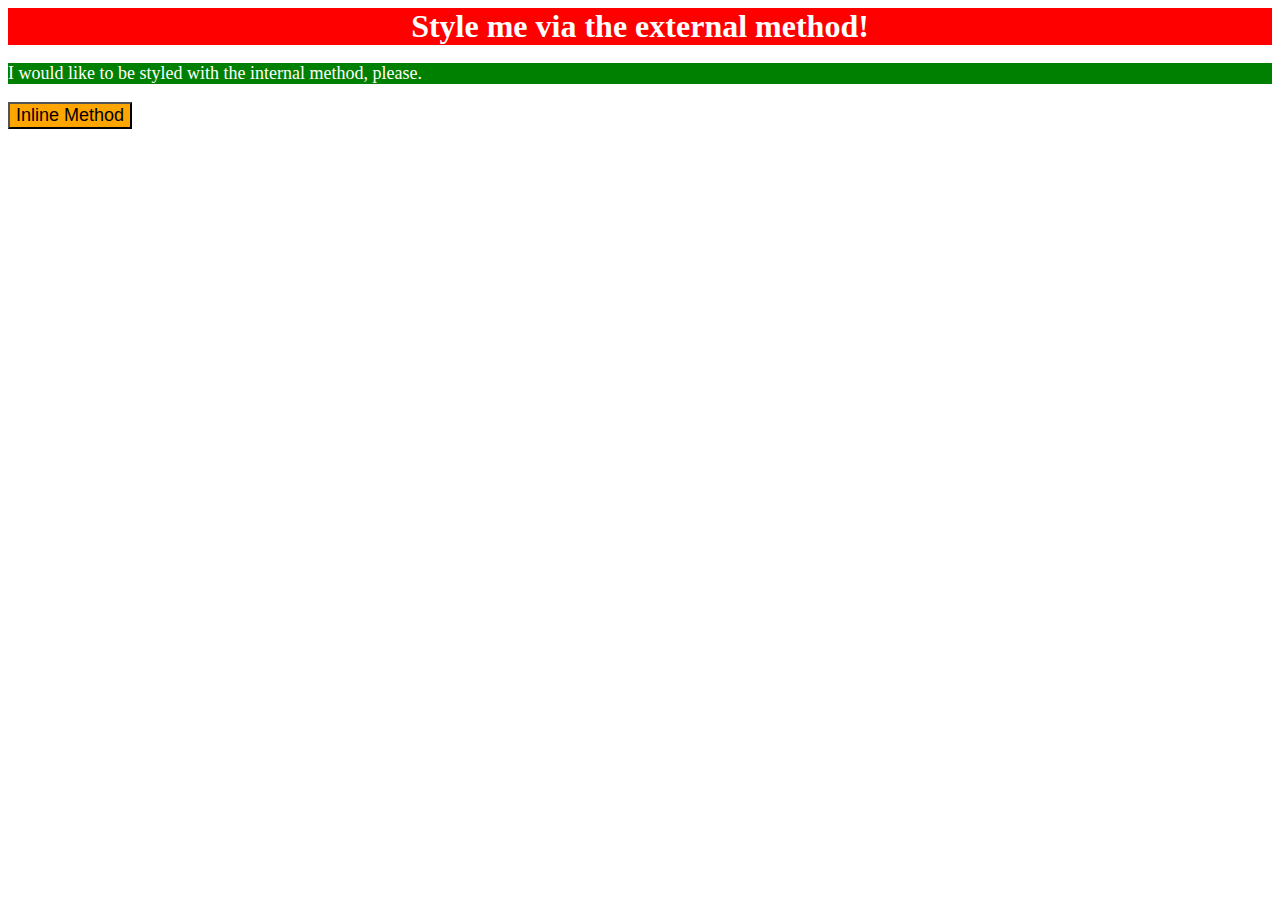
<file: foundations/intro-to-css/01-css-methods/index.html>
<!DOCTYPE html>
<html lang="en">
  <head>
    <meta charset="UTF-8">
    <meta http-equiv="X-UA-Compatible" content="IE=edge">
    <meta name="viewport" content="width=device-width, initial-scale=1.0">
    <link rel="stylesheet" href="./styles.css">
    <title>Methods for Adding CSS</title>
    <style>
      p {
        background-color: green;
        color: white;
        font-size: 18px;
      }
    </style>
  </head>
  <body>
    <div class="external">Style me via the external method!</div>
    <p>I would like to be styled with the internal method, please.</p>
    <button style="background-color: orange; font-size: 18px;">Inline Method</button>
  </body>
</html>
</file>
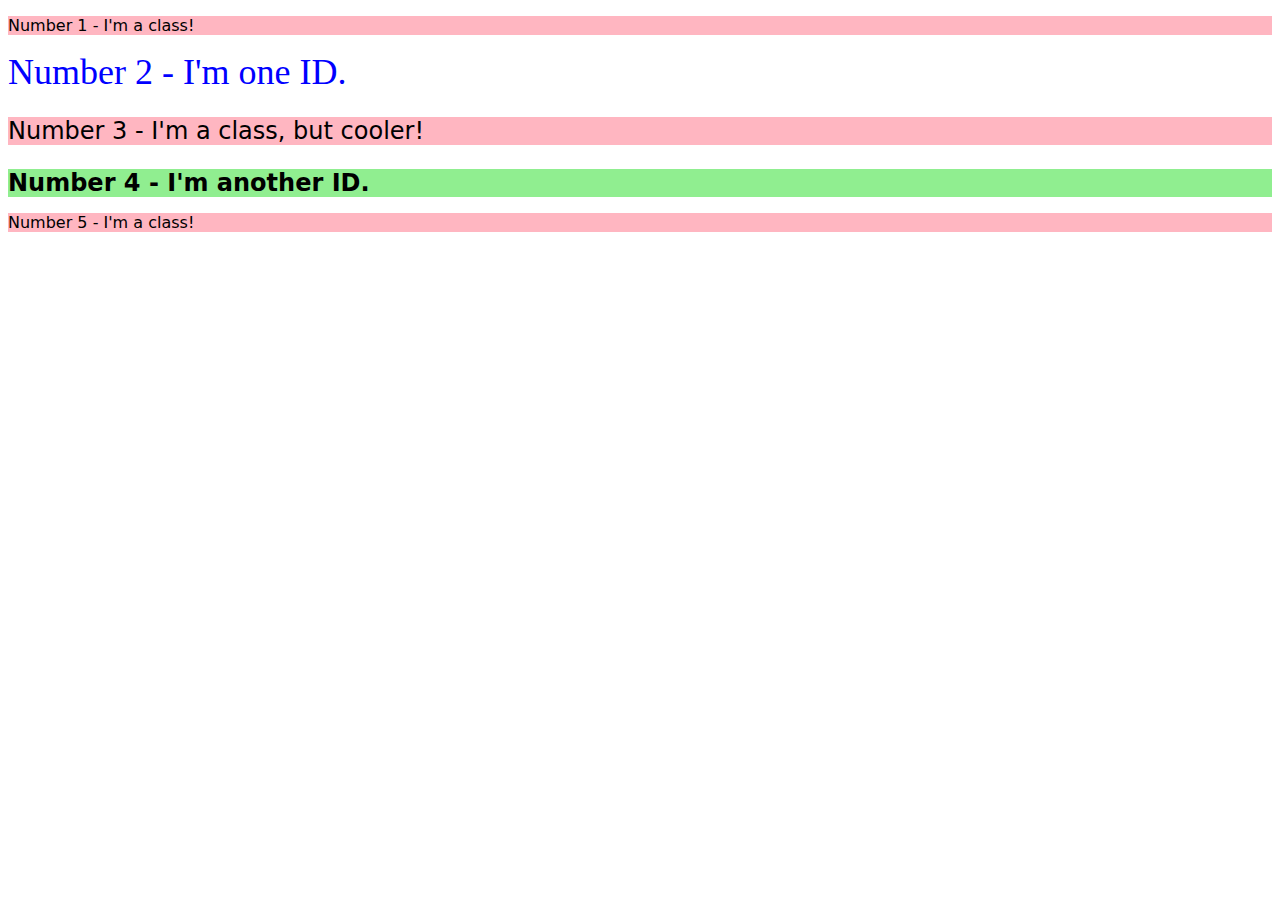
<file: foundations/intro-to-css/02-class-id-selectors/index.html>
<!DOCTYPE html>
<html lang="en">
  <head>
    <meta charset="UTF-8">
    <meta http-equiv="X-UA-Compatible" content="IE=edge">
    <meta name="viewport" content="width=device-width, initial-scale=1.0">
    <title>Class and ID Selectors</title>
    <link rel="stylesheet" href="style.css">
  </head>
  <body>
    <p class="odd">Number 1 - I'm a class!</p>
    <div class="numtwo">Number 2 - I'm one ID.</div>
    <p class="odd numthree">Number 3 - I'm a class, but cooler!</p>
    <div class="odd numfour">Number 4 - I'm another ID.</div>
    <p class="odd">Number 5 - I'm a class!</p>
  </body>
</html>
</file>
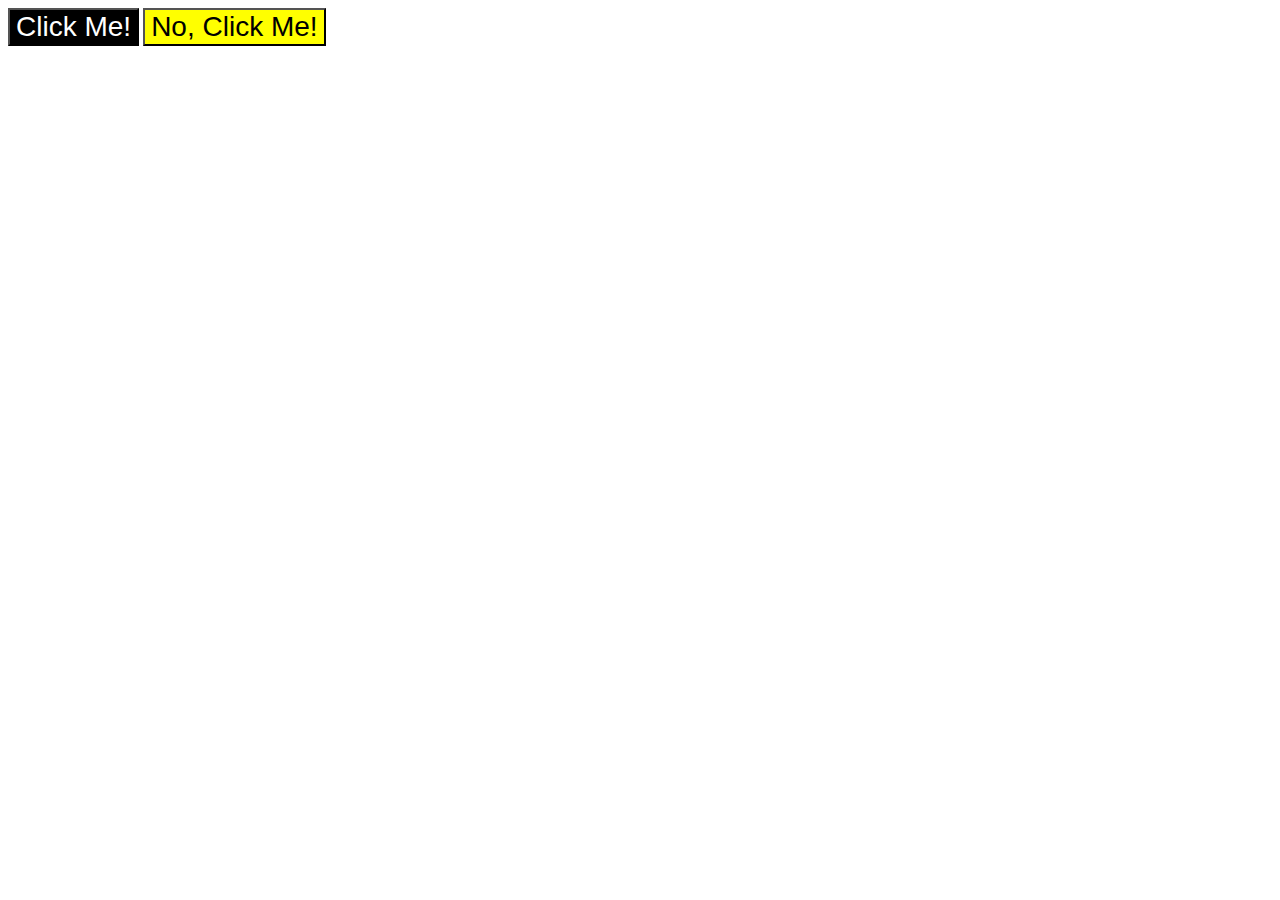
<file: foundations/intro-to-css/03-grouping-selectors/index.html>
<!DOCTYPE html>
<html lang="en">
  <head>
    <meta charset="UTF-8">
    <meta http-equiv="X-UA-Compatible" content="IE=edge">
    <meta name="viewport" content="width=device-width, initial-scale=1.0">
    <title>Grouping Selectors</title>
    <link rel="stylesheet" href="style.css">
  </head>
  <body>
    <button class="firstelem elements">Click Me!</button>
    <button class="secondelem elements">No, Click Me!</button>
  </body>
</html>
</file>
<file: foundations/intro-to-css/01-css-methods/styles.css>
.external {
    background-color: red;
    color: white;
    font-size: 32px;
    text-align: center;
    font-weight: bold;
}
</file>
<file: foundations/intro-to-css/02-class-id-selectors/style.css>
.odd {
    background: lightpink;
    font-family: Verdana, 'DejaVu Sans', sans-serif;
}

.numtwo {
    color: blue;
    font-size: 36px;
    
}

.numthree {
    font-size: 24px;
}

.numfour {
    background-color: lightgreen;
    font-size: 24px;
    font-weight: bold;
}
</file>
<file: foundations/intro-to-css/03-grouping-selectors/style.css>
.firstelem {
    background-color: black;
    color: white;
}

.secondelem {
    background-color: yellow;
}

.elements {
    font-size: 28px;
    font-family: Helvetica, 'Times New Roman', sans-serif;
}
</file>
